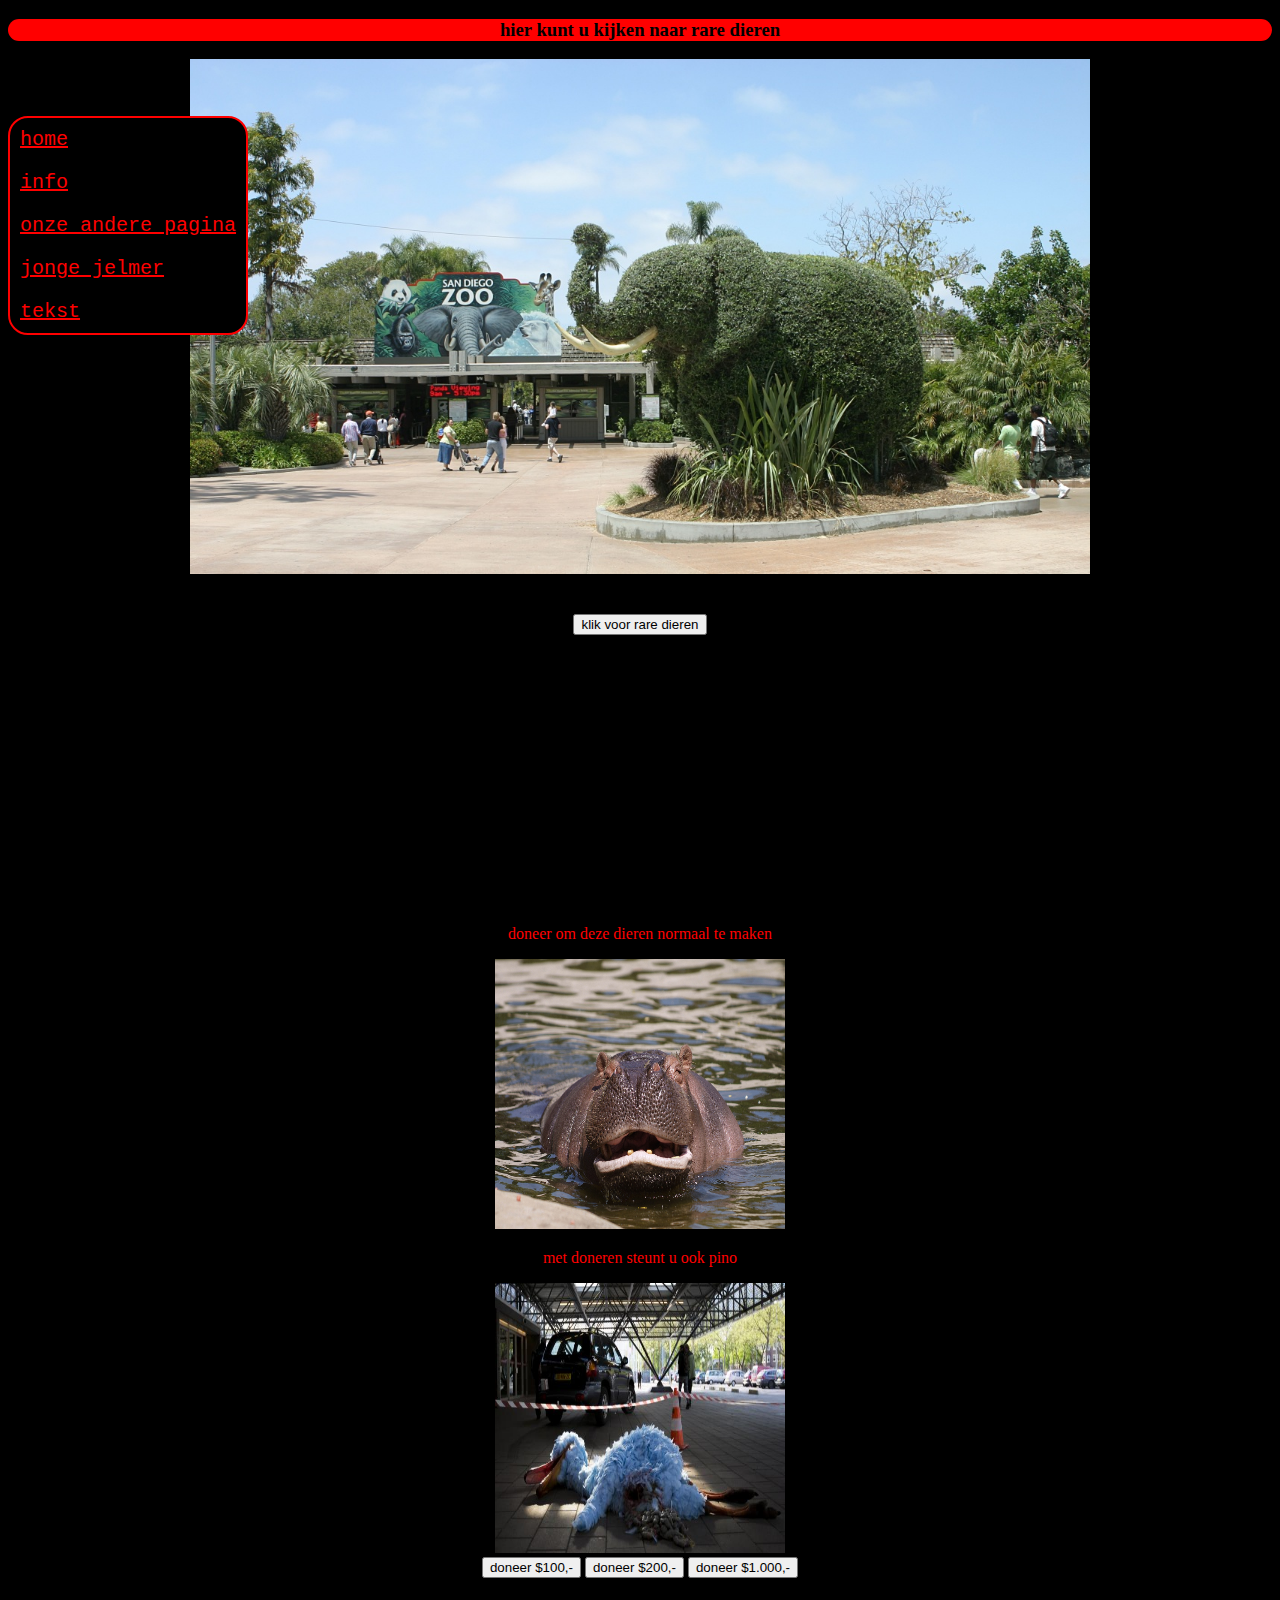
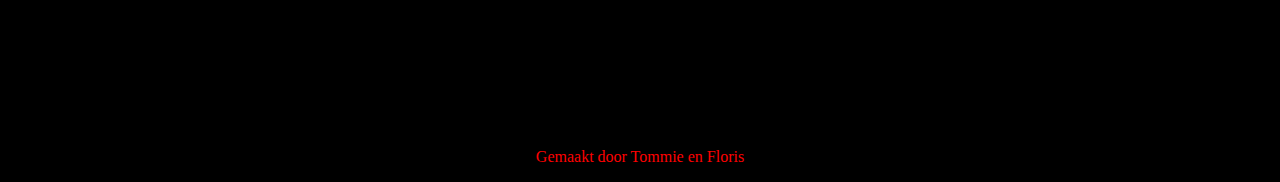
<file: index.html>
<!DOCTYPE html>
<html>
  <head>
    <script src="script.js" charset="utf-8"></script>
    <meta name="viewport" content="width=device-width, initial-scale=1">
    <link rel="stylesheet" href="hoi.css" />
    <meta charset="utf-8">
    <title>rarendieren.nl</title>
  </head>
  <body>
    <nav>
  <ul>
    <li><a href="index.html">home</a></li>
    <li><a href="info.html">info</a></li>
    <li><a href="https://www.spel.nl/">onze andere pagina</a></li>
    <li><a href="jelmer.html">jonge jelmer</a></li>
    <li><a href="txt.html">tekst</a></li>
      </ul>
    </nav>
      <h3>hier kunt u kijken naar rare dieren</h3>
      <p id="time"></p>
      <center><img id="poort" src=dierentuinjs.jpg width="900" heigt=260></center>
      <audio id="bruh" src='bruh.mp3'> </audio>
      <br>
      <br>
    <center><button onclick="klik()">klik voor rare dieren</button></center>
    <center><img id="aapje" src="aap.jpg" width="290" height="270"></center>
    <p>doneer om deze dieren normaal te maken</p>
    <center><img id="nijlpaard" src="nijlpaard.jpg" width="290" height="270"></center>
    <p>met doneren steunt u ook pino</p>
    <center><a href="pinoklik.html"><img id="pino"  src="pino.jpg" width="290" height="270"></a></center>
    <center>
      <button onclick="doneren1()">doneer $100,-</button>
      <button onclick="doneren2()">doneer $200,-</button>
      <button onclick="doneren3()">doneer $1.000,-</button>
    </center>
    <p id=bedankt1>bedankt voor het doneren van $100,-</p>
    <p id=bedankt2>bedankt voor het doneren van $200,-</p>
    <p id=bedankt3>bedankt voor het doneren van $1.000,-</p>
    <br>
    <br>
    <p>Gemaakt door Tommie en Floris</p>
  </body>
</html>
</file>
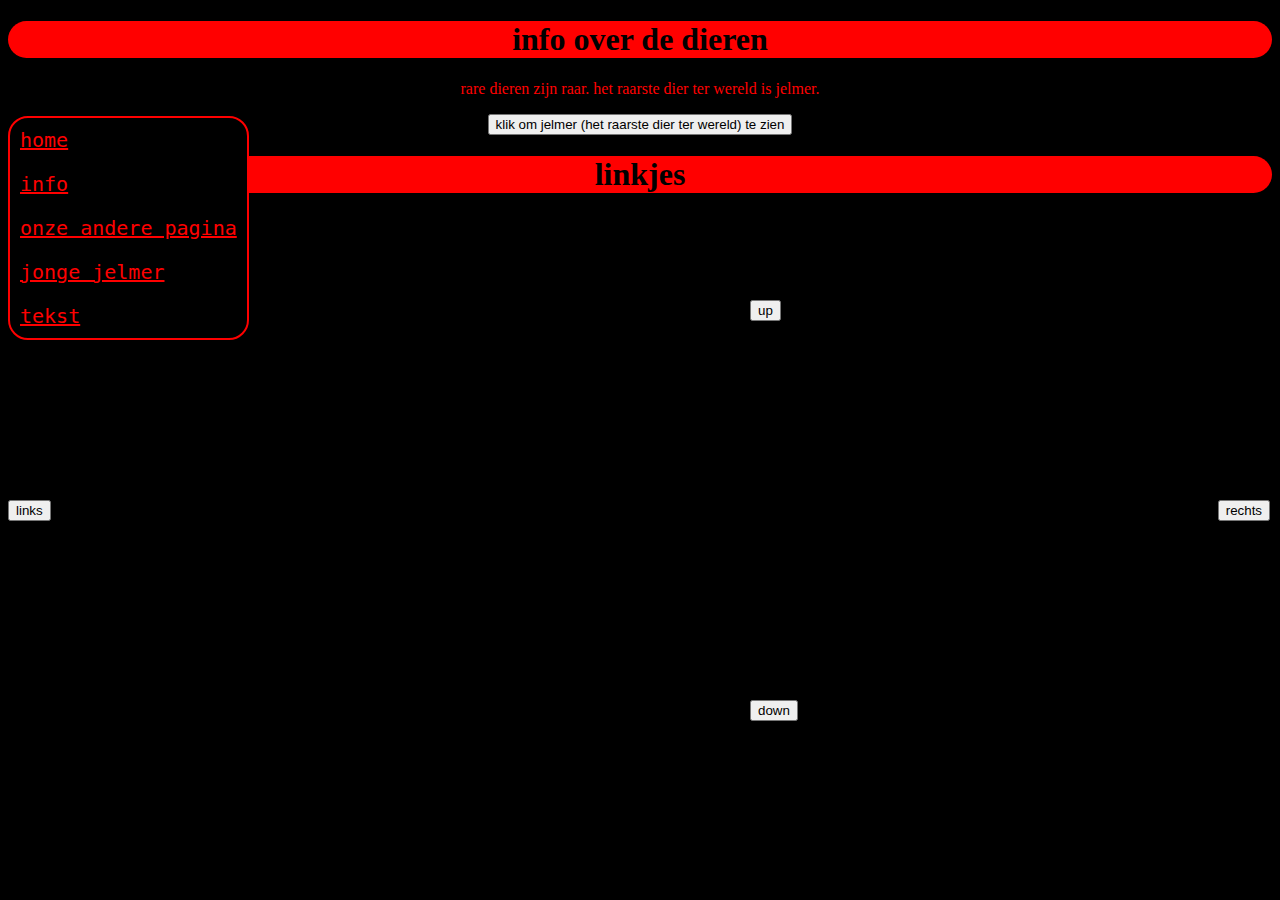
<file: info.html>
<!DOCTYPE html>
<html>
  <head>
    <script src="script.js" charset="utf-8"></script>
    <link rel="stylesheet" href="hoi.css" />
    <meta charset="utf-8">
    <title>info</title>
  </head>
  <body>
<h1>info over de dieren</h1>
<p>rare dieren zijn raar. het raarste dier ter wereld is jelmer.</p>
<audio id="yee" src='yee.mp3'> </audio>
<center><button onclick="yeee()">klik om jelmer (het raarste dier ter wereld) te zien</button></center>
<center><a href="jelmer.html"><img id="jelmer" src="jelmer.jpg"  width="310" height="270"></a></center>
<button id="links" onclick="lef()">links</button>
<button id="rechts" onclick="rechts()">rechts</button>
<button id="up" onclick="up()">up</button>
<button id="down" onclick="down()">down</button>
<h1>linkjes</h1>
<nav>
<ul>
<li><a href="index.html">home</a></li>
<li><a href="info.html">info</a></li>
<li><a href="https://www.spel.nl/">onze andere pagina</a></li>
<li><a href="jelmer.html">jonge jelmer</a></li>
<li><a href="txt.html">tekst</a></li>
  </ul>
</nav>

  </body>
</html>
</file>
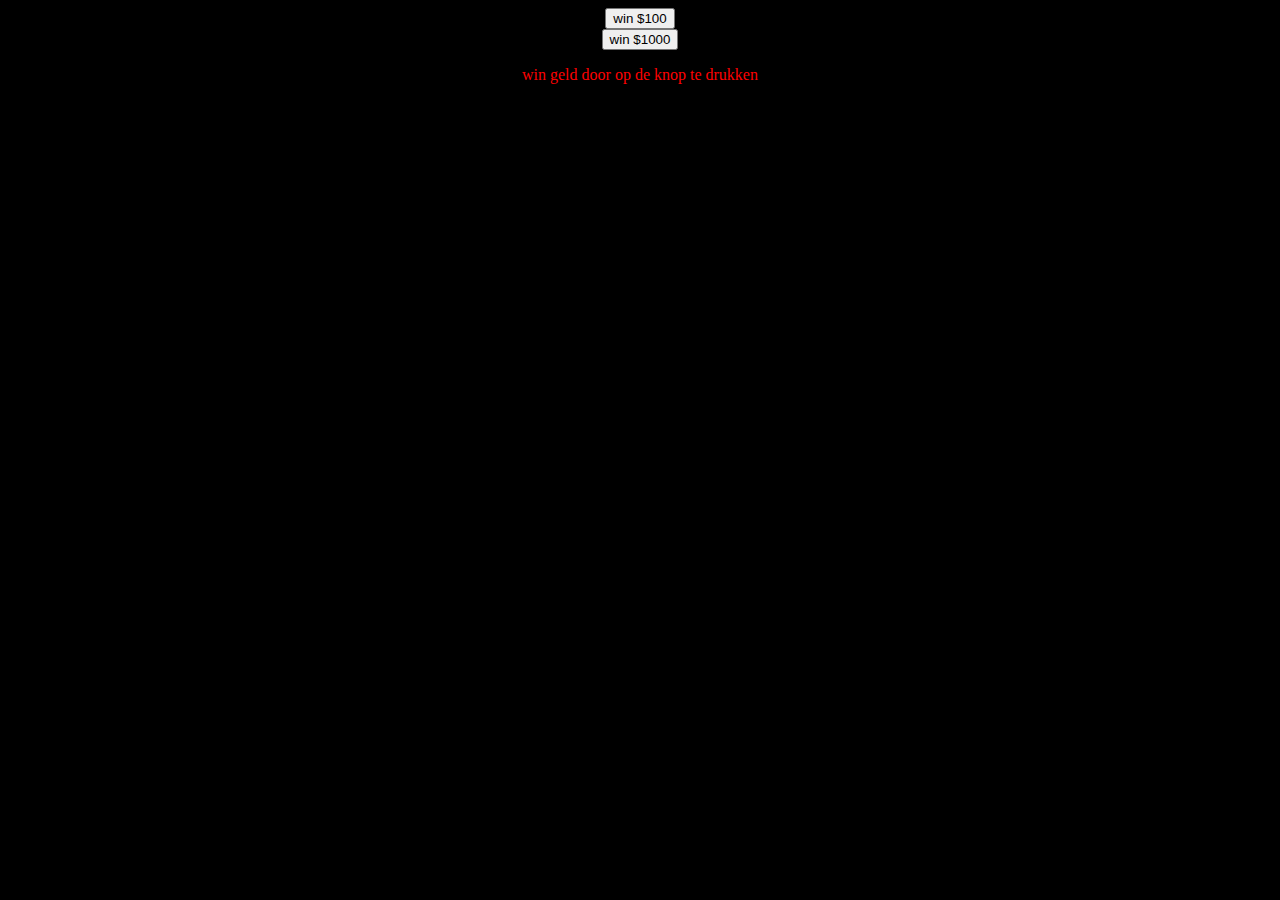
<file: pinoklik.html>
<!DOCTYPE html>
<html lang="en" dir="ltr">
  <head>
    <script src="script.js" charset="utf-8"></script>
    <link rel="stylesheet" href="hoi.css">
    <meta charset="utf-8">
    <title></title>
  </head>
  <body>
<center><a href="index.html"><button onclick="win100()">win $100</button></a></center>
<center><a href="index.html"><button onclick="win1000()">win $1000</button></a></center>
  <P>win geld door op de knop te drukken</p>
  </body>
</html>
</file>
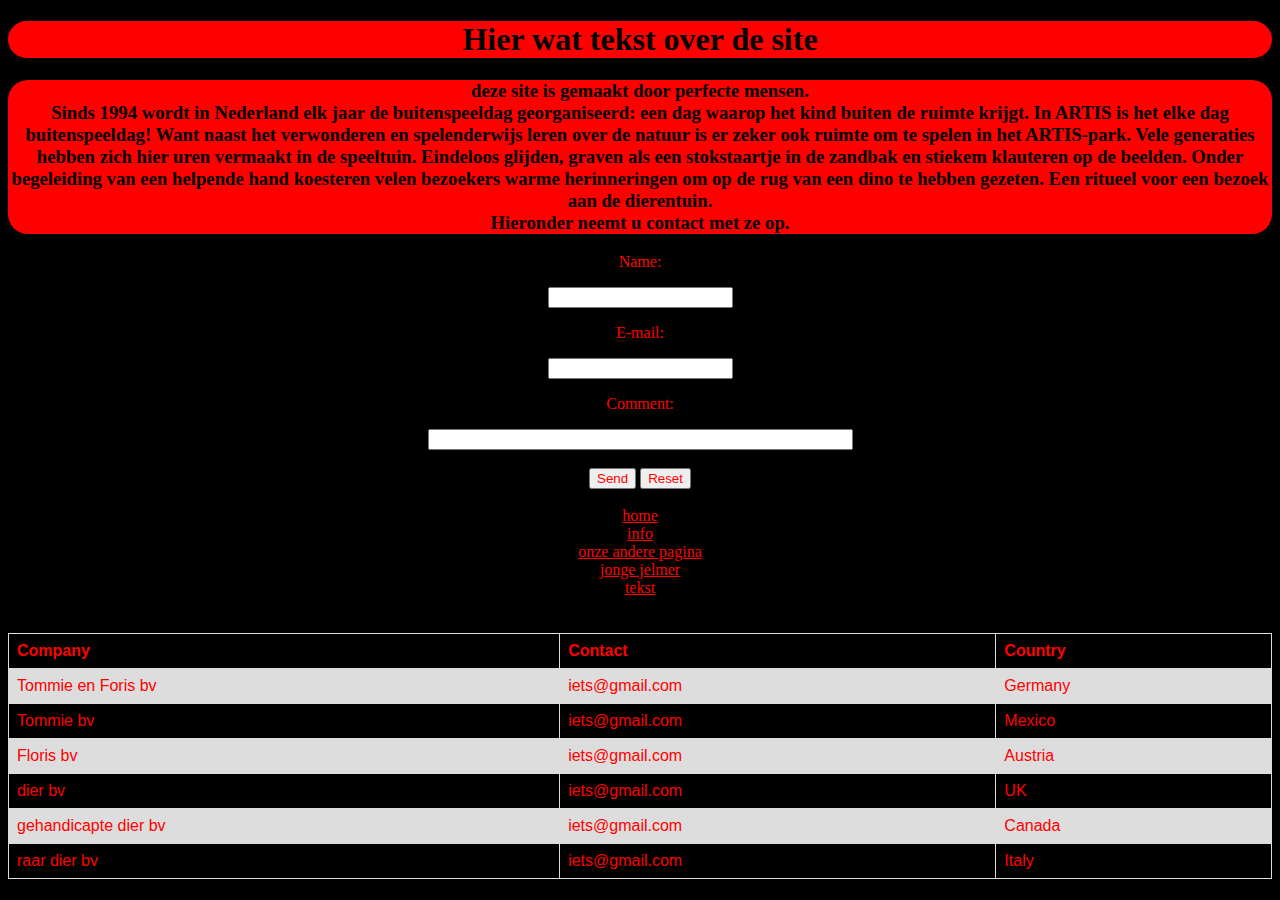
<file: txt.html>
<!DOCTYPE html>
<html lang="en" dir="ltr">
  <head>
    <link rel="stylesheet" href="hoi.css" />
    <meta charset="utf-8">
    <title>tekst over dieren</title>

  </head>
  <body>

    <h1>Hier wat tekst over de site</h1>
    <h3>
      deze site is gemaakt door perfecte mensen.
      <br>
      Sinds 1994 wordt in Nederland elk jaar de buitenspeeldag georganiseerd: een dag waarop het kind buiten de ruimte krijgt. In ARTIS is het elke dag buitenspeeldag! Want naast het verwonderen en spelenderwijs leren over de natuur is er zeker ook ruimte om te spelen in het ARTIS-park.

Vele generaties hebben zich hier uren vermaakt in de speeltuin. Eindeloos glijden, graven als een stokstaartje in de zandbak en stiekem klauteren op de beelden. Onder begeleiding van een helpende hand koesteren velen bezoekers warme herinneringen om op de rug van een dino te hebben gezeten. Een ritueel voor een bezoek aan de dierentuin.
      <br>
       Hieronder neemt u contact met ze op.
      </h3>
      <center><form action="mailto:Nattepinda123@Gmail.com" method="post" enctype="text/plain">
<p>Name:<br></p>
<input type="text" name="name"><br>
<p>E-mail:<br></p>
<input type="text" name="mail"><br>
<p>Comment:<br></p>
<input type="text" name="comment" size="50"><br><br>
<input type="submit" value="Send">
<input type="reset" value="Reset">
</form>
<br>
<li><a href="index.html">home</a></li>
<li><a href="info.html">info</a></li>
<li><a href="https://www.spel.nl/">onze andere pagina</a></li>
<li><a href="jelmer.html">jonge jelmer</a></li>
<li><a href="txt.html">tekst</a></li>
<br>
<br>
<table>
  <tr>
    <th>Company</th>
    <th>Contact</th>
    <th>Country</th>
  </tr>
  <tr>
    <td>Tommie en Foris bv</td>
    <td>iets@gmail.com</td>
    <td>Germany</td>
  </tr>
  <tr>
    <td>Tommie bv</td>
    <td>iets@gmail.com</td>
    <td>Mexico</td>
  </tr>
  <tr>
    <td>Floris bv</td>
    <td>iets@gmail.com</td>
    <td>Austria</td>
  </tr>
  <tr>
    <td>dier bv</td>
    <td>iets@gmail.com</td>
    <td>UK</td>
  </tr>
  <tr>
    <td>gehandicapte dier bv</td>
    <td>iets@gmail.com</td>
    <td>Canada</td>
  </tr>
  <tr>
    <td>raar dier bv</td>
    <td>iets@gmail.com</td>
    <td>Italy</td>
  </tr>
</table>
  </body>
</html>
</file>
<file: hoi.css>
p{
  color: red;
}
table {
  font-family: arial, sans-serif;
  border-collapse: collapse;
  width: 100%;
}

td, th {
  border: 1px solid #dddddd;
  text-align: left;
  padding: 8px;
  color: red;
}

tr:nth-child(even) {
  background-color: #dddddd;
}
input{
  color: red;
}
ul{
  padding: 0px;
  border: solid 2px red;
  background-color: black;
  border-radius: 20px 20px 20px 20px;
  position: fixed;
  top: 100px;
}
ul li{
  font-size: 20px;
  font-family: 'VT323', monospace;
  padding:10px;
}
p{
  text-align: center;
  color: red;
}
h2{
  border-radius: 20px 20px 20px 20px;
  text-align: center;
  color: black;
  background-color: red;
}
a{
  color: red;
  text-align: center;
}
h1{
  border-radius: 20px 20px 20px 20px;
  text-align: center;
  color: black;
  background-color: red;
}
h3{
  border-radius: 20px 20px 20px 20px;
text-align: center;
color: black;
background-color: red
}
body{
  background-color: black;
  }
#aapje{
  visibility: hidden;
}
#bedankt1{
  visibility: hidden;
}
#bedankt2{
  visibility: hidden;
}
#bedankt3{
  visibility: hidden;
}
#bedankt4{
  visibility: hidden;
}
#jelmer{
  visibility: hidden;
  position: absolute;
  top: 400px;
  left: 650px
}
#jelmer:hover{
  border: solid blue 5px;
}
#links{
  position: absolute;
  top: 500px;
}
#rechts{
  position: absolute;
  top: 500px;
  right: 10px;
}
#up{
  position: absolute;
  top: 300px;
  left: 750px;
}
#down{
  position: absolute;
  top: 700px;
  left: 750px;
}
</file>
